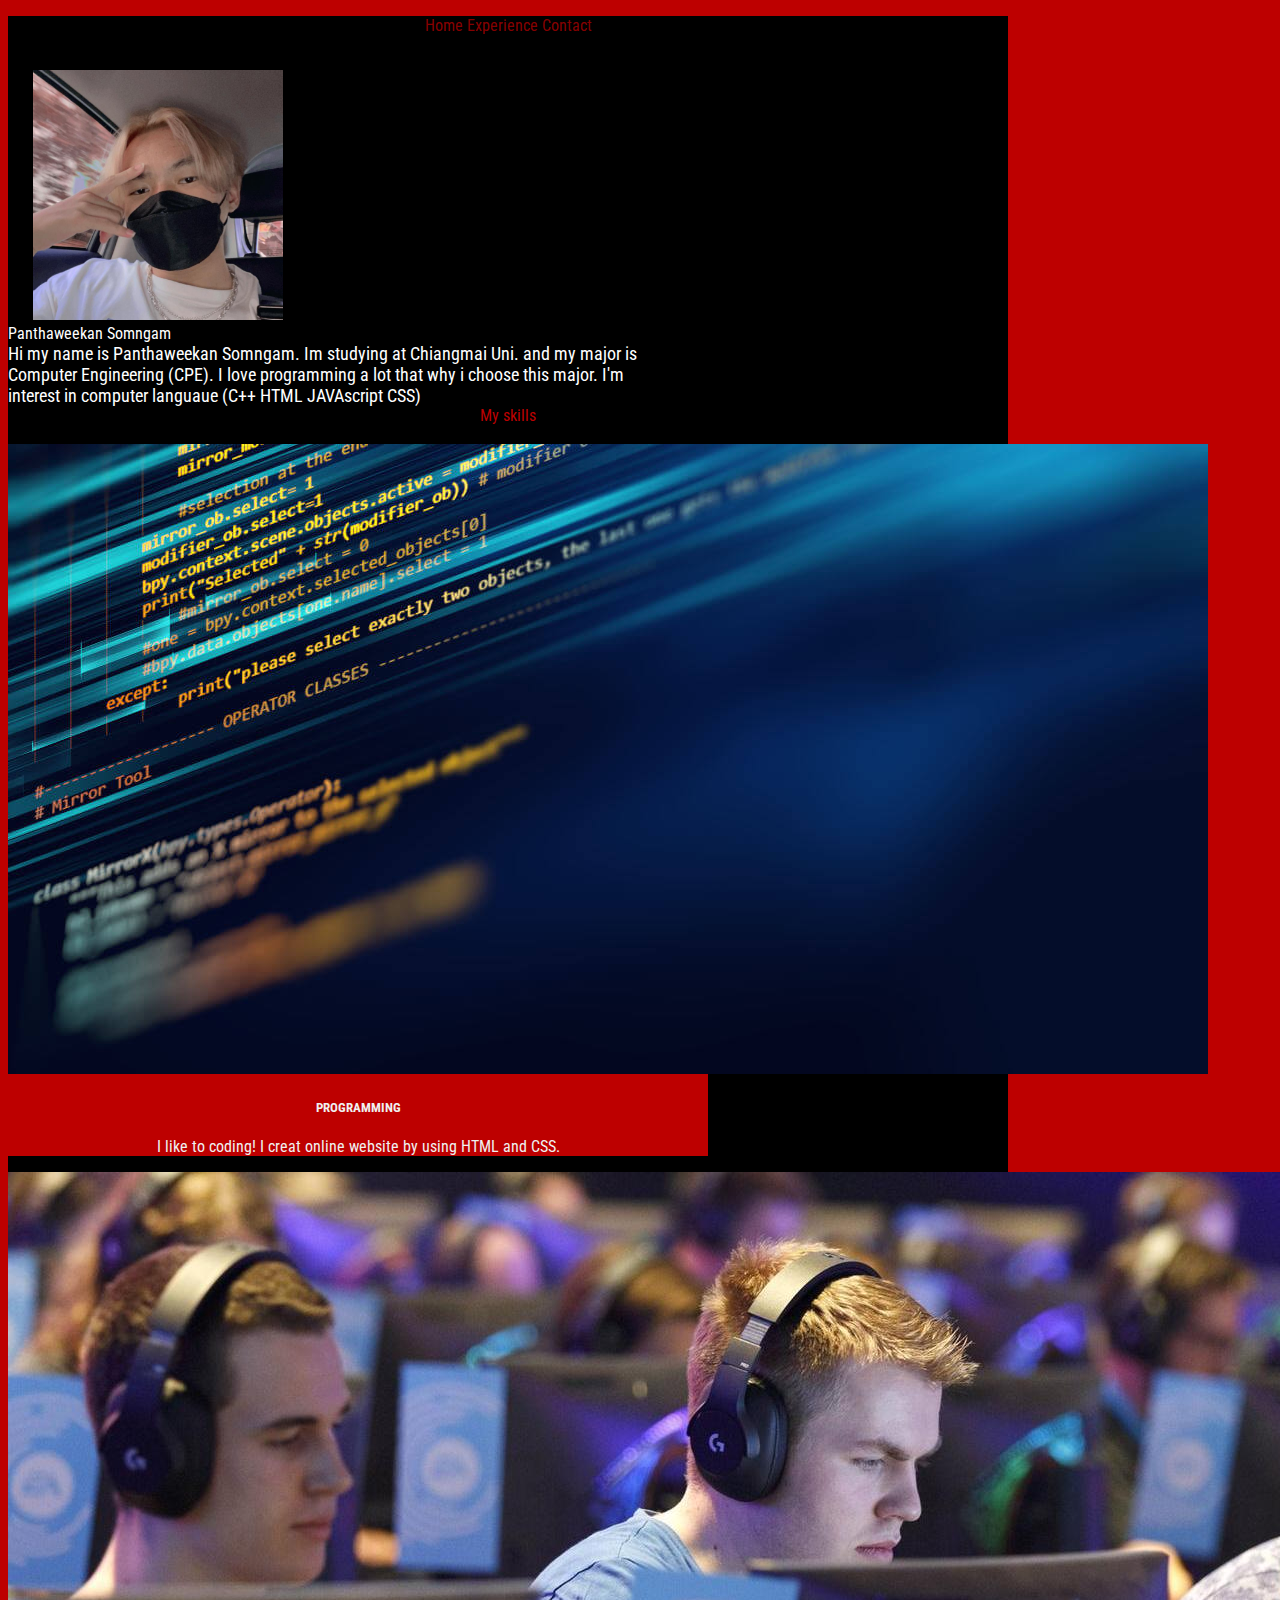
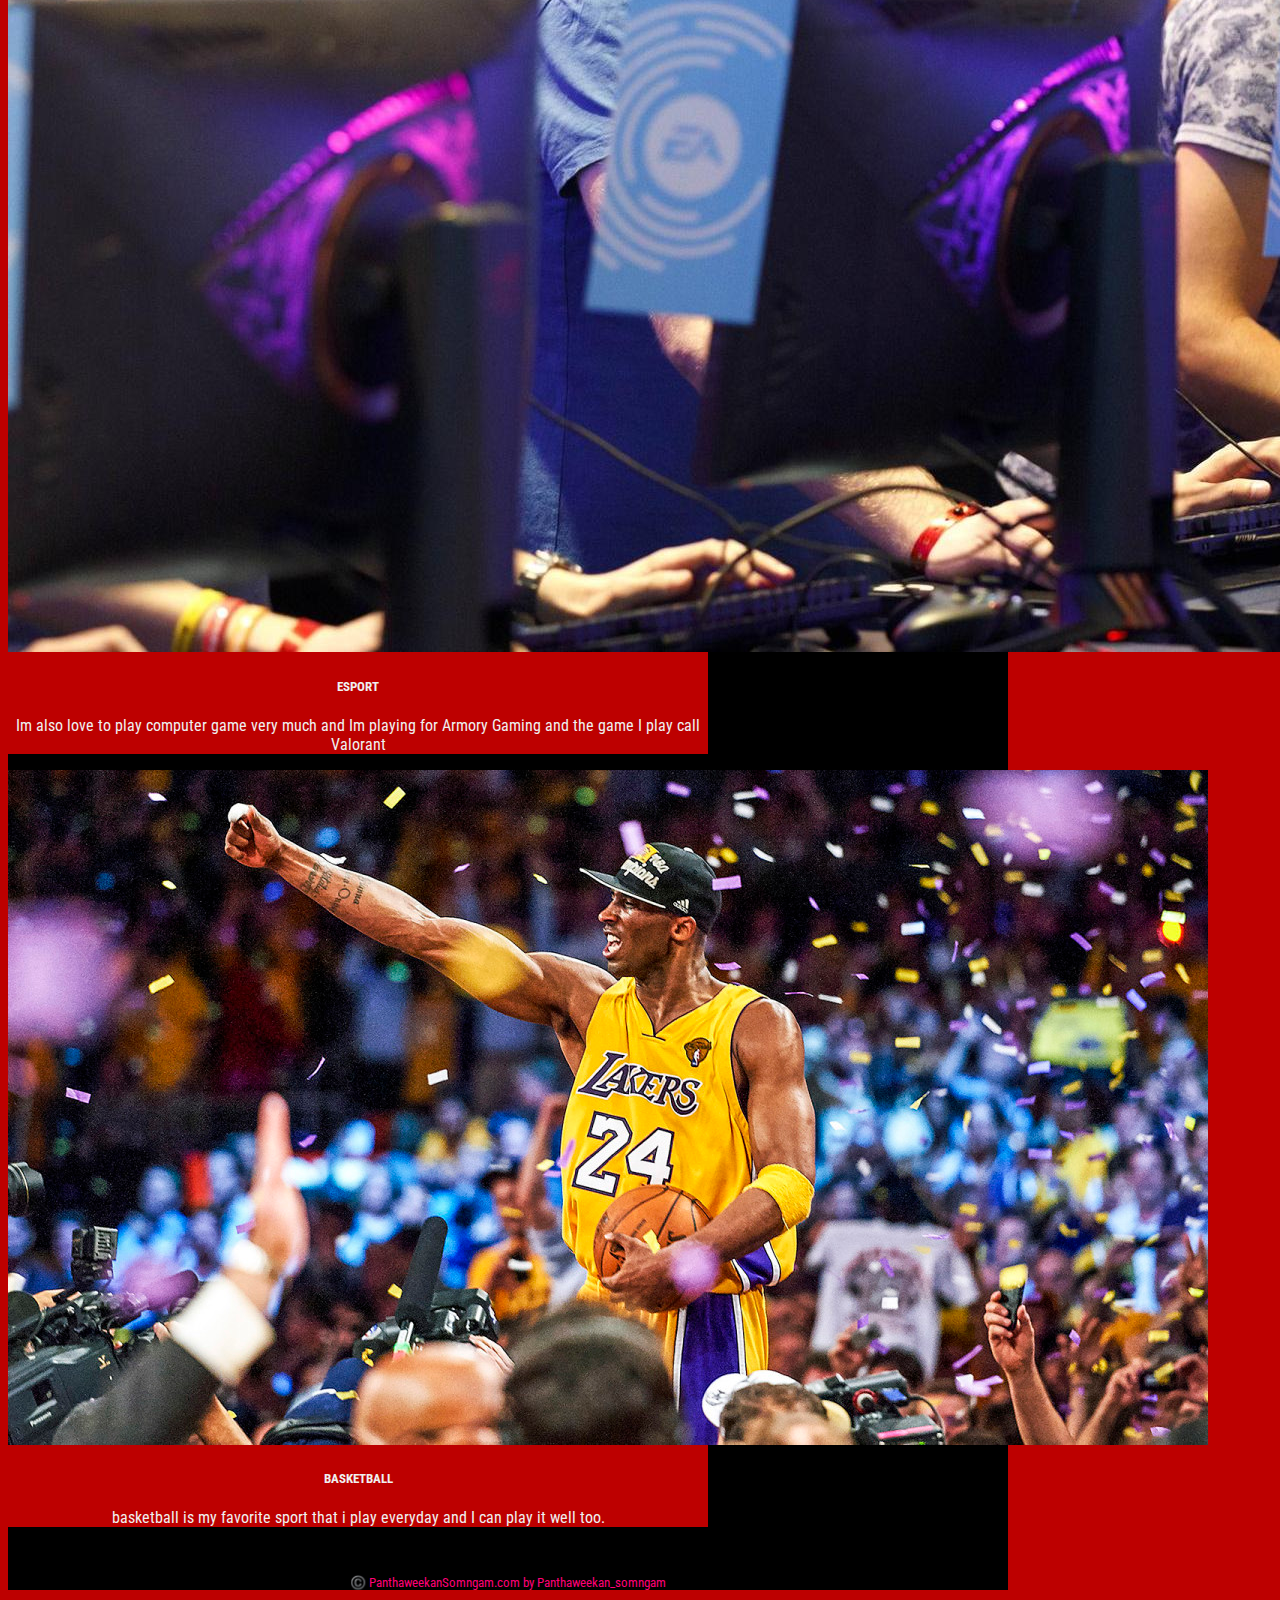
<file: index.html>
<!DOCTYPE html>
<html lang="en">
  <head>
    <meta charset="UTF-8" />
    <meta http-equiv="X-UA-Compatible" content="IE=edge" />
    <meta name="viewport" content="width=device-width, initial-scale=1.0" />
    <title>My Resume Website</title>
    <link
      href="https://cdn.jsdelivr.net/npm/bootstrap@5.2.0-beta1/dist/css/bootstrap.min.css"
      rel="stylesheet"
      integrity="sha384-0evHe/X+R7YkIZDRvuzKMRqM+OrBnVFBL6DOitfPri4tjfHxaWutUpFmBp4vmVor"
      crossorigin="anonymous"
    />
    <link rel="preconnect" href="https://fonts.googleapis.com" />
    <link rel="preconnect" href="https://fonts.gstatic.com" crossorigin />
    <link
      href="https://fonts.googleapis.com/css2?family=Mali&family=Roboto+Condensed:wght@300&display=swap"
      rel="stylesheet"
    />
    <link rel="stylesheet" href="style.css" />
    <script
      src="https://cdn.jsdelivr.net/npm/bootstrap@5.2.0-beta1/dist/js/bootstrap.bundle.min.js"
      integrity="sha384-pprn3073KE6tl6bjs2QrFaJGz5/SUsLqktiwsUTF55Jfv3qYSDhgCecCxMW52nD2"
      crossorigin="anonymous"
    ></script>
  </head>

  <body
    style="background-color: rgb(189, 0, 0); text-align: center"
    class="p-3"
  >
    <div
      style="
        background-color: rgb(0, 0, 0);
        text-align: center;
        max-width: 1000px;
      "
      class="vstack mx-auto gap-2 border border -2 rounded -3 p-3"
    >
      <p class="text-center fs-5 fw-bold">
        <a class="mx-3" href="index.html">Home</a>
        <a class="mx-3" href="exp.html">Experience</a>
        <a class="mx-3" href="cont.html">Contact</a>
      </p>
      <br>
      <div>
        <div class="d-flex">
          <div style="width: 30%">
            <img
              src="img/mypic.jpg"
              width="250"
              height="250"
              style="object-fit: cover"
              class="rounded-circle"
            />
          </div>
          <div>
            <div
              style="
                width: 70%;
                display: flex;
                flex-direction: column;
                align-items: flex-start;
              "
            ></div>
            <div class="fw-bold fs-2" style="text-align: left; color: white;">
              Panthaweekan Somngam
            </div>
            <div style="text-align: left; width: 650px; font-size: 18px; color: white;">
              Hi my name is Panthaweekan Somngam. Im studying at Chiangmai Uni.
              and my major is Computer Engineering (CPE). I love programming a
              lot that why i choose this major. I'm interest in computer languaue (C++ HTML JAVAscript CSS)
            </div>
          </div>
        </div>
        <div class="fs-2" style="color: rgb(189, 0, 0);">My skills</div><br>
        <div class="vstack align-items-center justify-content-center">
          <div
            class="card mb-3"
            style="
              max-width: 700px;
              background-color: rgb(189, 0, 0);
              color: rgb(240, 240, 240);
            "
          >
            <div class="row g-0">
              <div class="col-md-4">
                <img
                  src="img/program.jpg"
                  class="img-fluid rounded-start"
                  alt="..."
                />
              </div>
              <div class="col-md-8">
                <div class="card-body">
                  <h5 class="card-title">PROGRAMMING</h5>
                  <p
                    class="card-text"
                    style="
                      background-color: rgb(189, 0 ,0);
                      color: rgb(240, 240, 240);
                    "
                  >
                    I like to coding! I creat online website by using HTML and CSS.
                  </p>
                </div>
              </div>
            </div>
          </div>
          <div
            class="card mb-3"
            style="
              max-width: 700px;
              background-color: rgb(189, 0, 0);
              color: rgb(240, 240, 240);
            "
          >
            <div class="row g-0">
              <div class="col-md-4">
                <img
                  src="img/esport.jpg"
                  class="img-fluid rounded-start"
                  alt="..."
                />
              </div>
              <div class="col-md-8">
                <div class="card-body">
                  <h5 class="card-title fw-bolder">ESPORT</h5>
                  <p
                    class="card-text"
                    style="
                      background-color: rgb(189, 0, 0);
                      color: rgb(240, 240, 240);
                    "
                  >
                    Im also love to play computer game very much and Im playing for Armory Gaming and the game I play call Valorant
                  </p>
                </div>
              </div>
            </div>
          </div>
          <div
            class="card mb-3"
            style="
              max-width: 700px;
              background-color: rgb(189, 0, 0);
              color: rgb(240, 240, 240);
            "
          >
            <div class="row g-0">
              <div class="col-md-4">
                <img
                  src="img/basketball.jpg"
                  class="img-fluid rounded-start"
                  alt="..."
                />
              </div>
              <div class="col-md-8">
                <div class="card-body">
                  <h5 class="card-title">BASKETBALL</h5>
                  <p
                    class="card-text"
                    style="
                      background-color: rgb(189, 0, 0);
                      color: rgb(240, 240, 240);
                    "
                  >
                    basketball is my favorite sport that i play everyday and I can play it well too.
                  </p>
                </div>
              </div>
            </div>
          </div>
          </div>
        </div><br> <p style="font-size: 13px; color: rgb(255, 0, 119);">©️ PanthaweekanSomngam.com by Panthaweekan_somngam</p>
      </div>
    </div>
  </body>
</html>
</file>
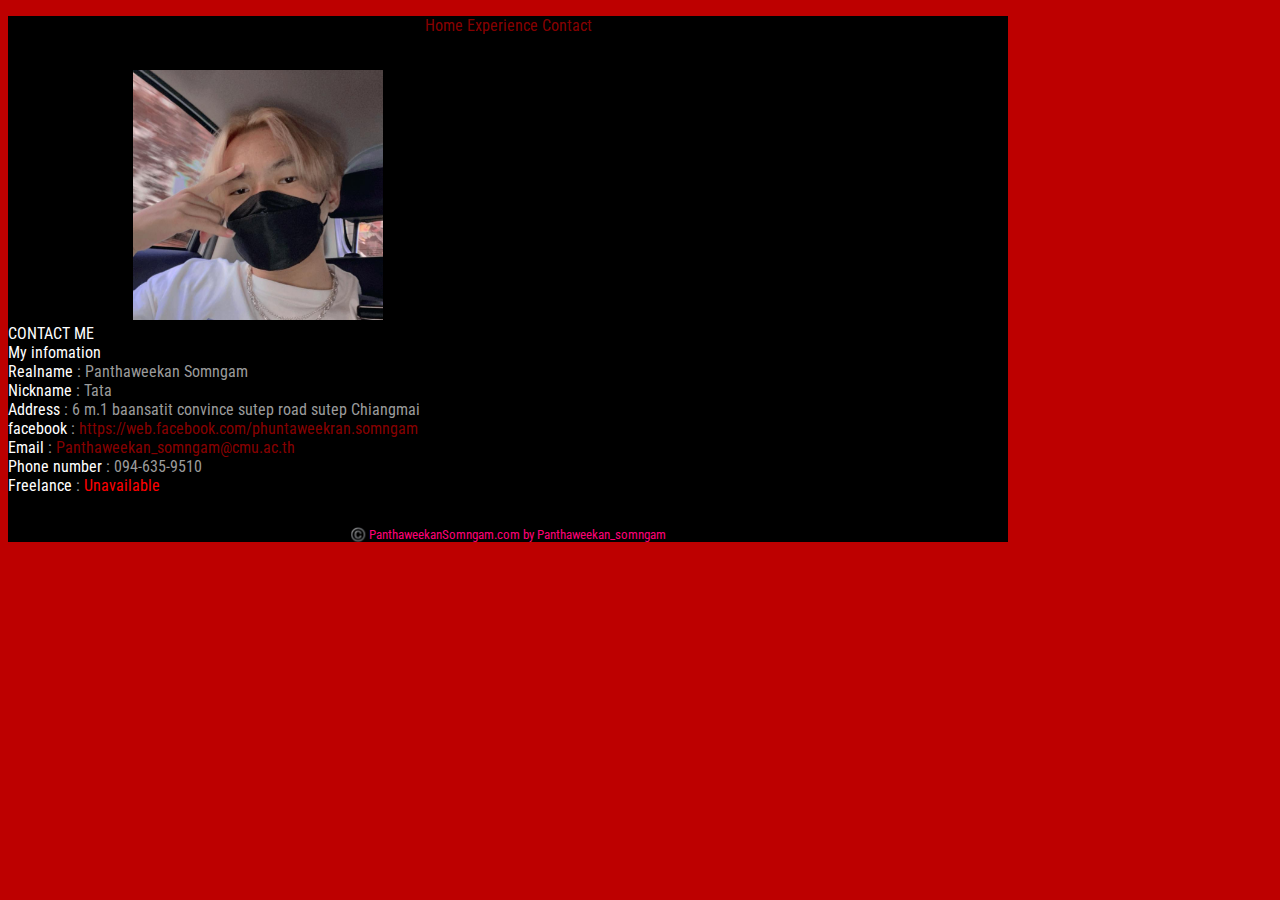
<file: cont.html>
<!DOCTYPE html>
<html lang="en">
  <head>
    <meta charset="UTF-8" />
    <meta http-equiv="X-UA-Compatible" content="IE=edge" />
    <meta name="viewport" content="width=device-width, initial-scale=1.0" />
    <title>My Resume Website</title>
    <link
      href="https://cdn.jsdelivr.net/npm/bootstrap@5.2.0-beta1/dist/css/bootstrap.min.css"
      rel="stylesheet"
      integrity="sha384-0evHe/X+R7YkIZDRvuzKMRqM+OrBnVFBL6DOitfPri4tjfHxaWutUpFmBp4vmVor"
      crossorigin="anonymous"
    />
    <link rel="preconnect" href="https://fonts.googleapis.com" />
    <link rel="preconnect" href="https://fonts.gstatic.com" crossorigin />
    <link
      href="https://fonts.googleapis.com/css2?family=Mali&family=Roboto+Condensed:wght@300&display=swap"
      rel="stylesheet"
    />
    <link rel="stylesheet" href="style.css" />
    <script
      src="https://cdn.jsdelivr.net/npm/bootstrap@5.2.0-beta1/dist/js/bootstrap.bundle.min.js"
      integrity="sha384-pprn3073KE6tl6bjs2QrFaJGz5/SUsLqktiwsUTF55Jfv3qYSDhgCecCxMW52nD2"
      crossorigin="anonymous"
    ></script>
  </head>

  <body
    style="background-color: rgb(189, 0, 0); text-align: center"
    class="p-3"
  >
    <div
      style="
        background-color: rgb(0, 0, 0);
        text-align: center;
        max-width: 1000px;
      "
      class="vstack mx-auto gap-2 border border -2 rounded -3 p-3"
    >
      <p class="text-center fs-5 fw-bold">
        <a class="mx-3" href="index.html">Home</a>
        <a class="mx-3" href="exp.html">Experience</a>
        <a class="mx-3" href="cont.html">Contact</a>
      </p>
      <br>
      <div>
        <div class="d-flex">
          <div style="width: 50%">
            <img
              src="img/mypic.jpg"
              width="250"
              height="250"
              style="object-fit: cover"
              class="rounded-circle"
            />
          </div>
          <div>
            <div
              style="
                width: 50%;
                display: flex;
                flex-direction: column;
                align-items: flex-start;
              
              "
            ></div>
            <div class="fw-bold fs-3" style="text-align: left; color: white;">
               CONTACT ME
              </div>
            <div class="fw-bold fs-4" style="text-align: left; color: white;">
              My infomation
            </div>
            <div style="text-align: left; width: auto; color: rgb(155, 155, 155);" class="fs-6">
            
                <span style="color:white">Realname</span> : Panthaweekan Somngam
            <br>
            
                <span style="color: white;">Nickname </span>: Tata
            <br>
            
                <span style="color: white;">Address</span> : 6 m.1 baansatit convince sutep road sutep Chiangmai
            <br>

                <span style="color: white;">facebook</span> : <a href="https://web.facebook.com/phuntaweekran.somngam" target="_blank">https://web.facebook.com/phuntaweekran.somngam</a>
            <br>

                <span style="color: white;">Email</span> : <a href="mailto:Panthaweekan_somngam@cmu.ac.th">Panthaweekan_somngam@cmu.ac.th</a>
            <br>

                <span style="color: white;">Phone number</span> : 094-635-9510
            <br>

                <span style="color: white;">Freelance</span> : <span style="color: red;">Unavailable</span>
            </div>

            
          </div>
         
        </div><br> <p style="font-size: 13px; color: rgb(255, 0, 119);">©️ PanthaweekanSomngam.com by Panthaweekan_somngam</p>
        </div>
      </div>
    </div>
  </body>
</html>
</file>
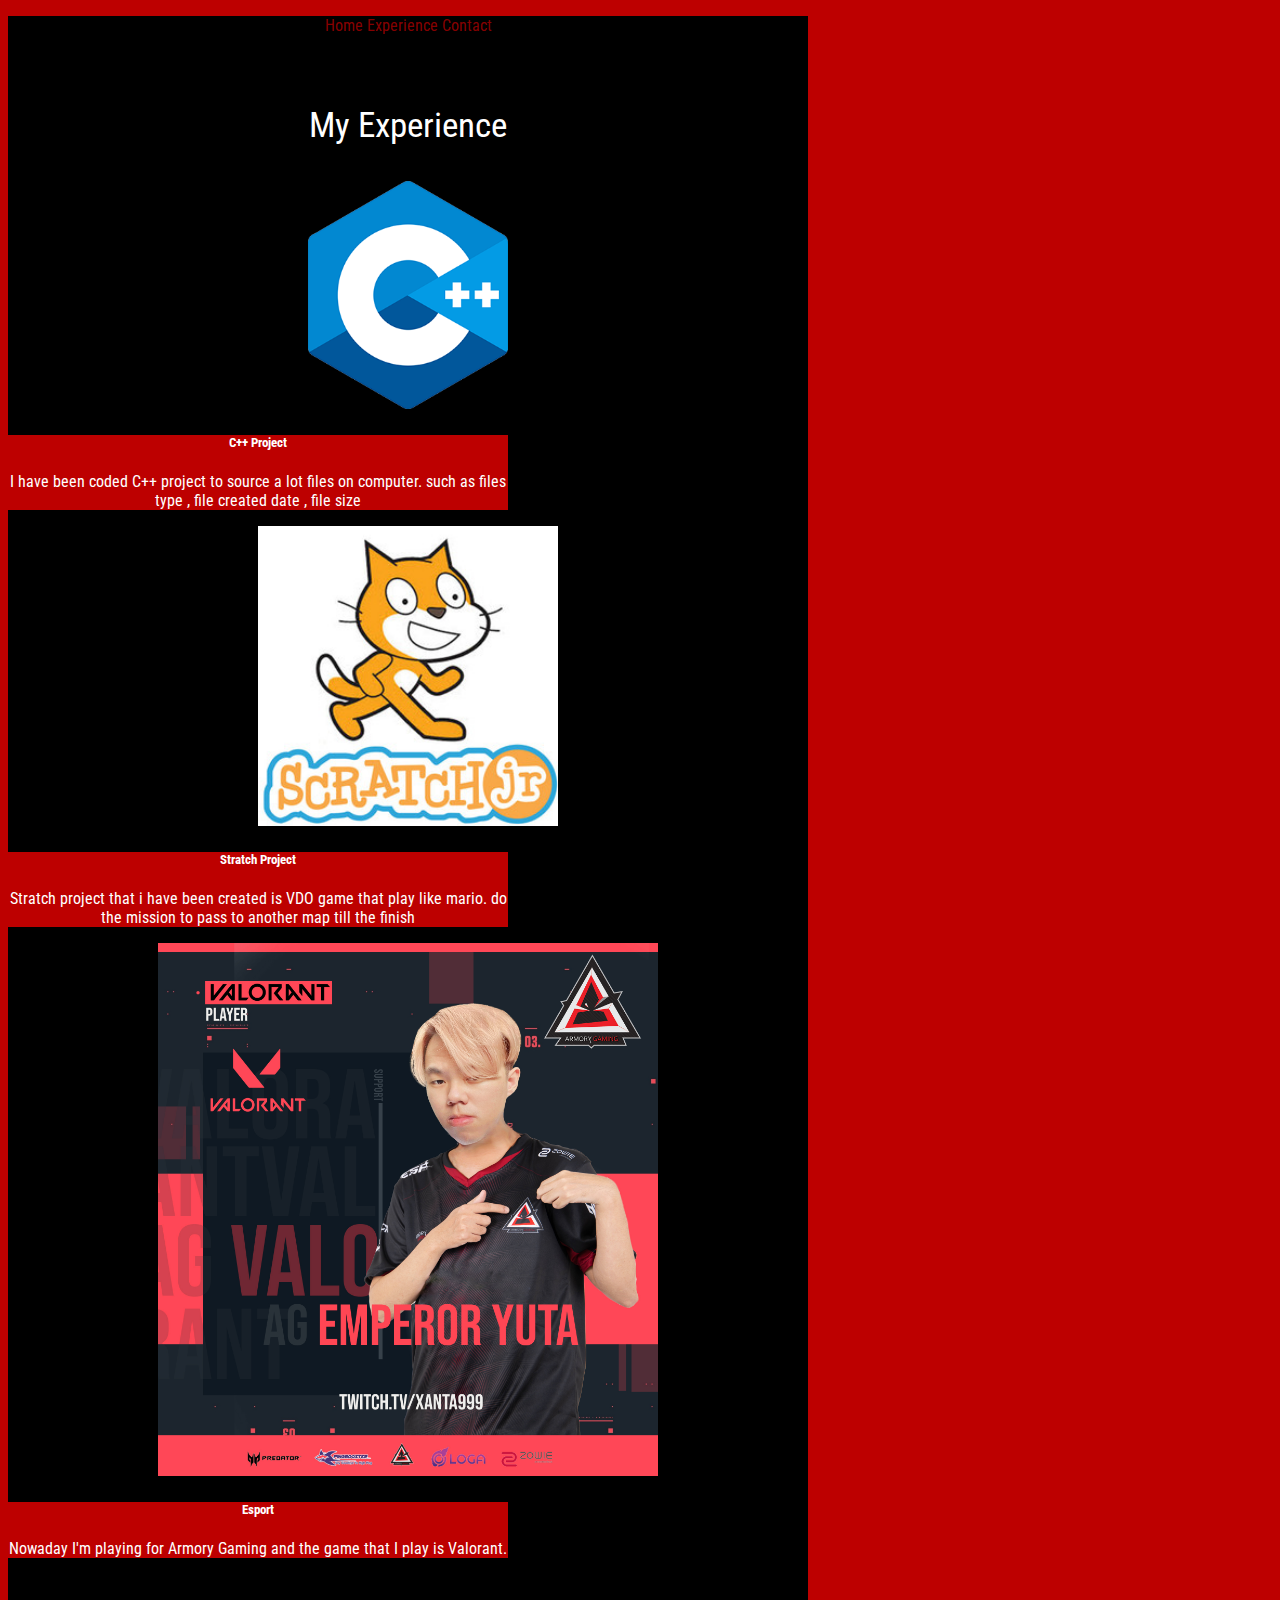
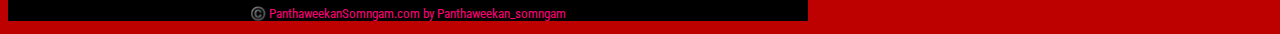
<file: exp.html>
<!DOCTYPE html>
<html lang="en">
  <head>
    <meta charset="UTF-8" />
    <meta http-equiv="X-UA-Compatible" content="IE=edge" />
    <meta name="viewport" content="width=device-width, initial-scale=1.0" />
    <title>My Resume Website</title>
    <link
      href="https://cdn.jsdelivr.net/npm/bootstrap@5.2.0-beta1/dist/css/bootstrap.min.css"
      rel="stylesheet"
      integrity="sha384-0evHe/X+R7YkIZDRvuzKMRqM+OrBnVFBL6DOitfPri4tjfHxaWutUpFmBp4vmVor"
      crossorigin="anonymous"
    />
    <link rel="preconnect" href="https://fonts.googleapis.com" />
    <link rel="preconnect" href="https://fonts.gstatic.com" crossorigin />
    <link
      href="https://fonts.googleapis.com/css2?family=Mali&family=Roboto+Condensed:wght@300&display=swap"
      rel="stylesheet"
    />
    <link rel="stylesheet" href="style.css" />
    <script
      src="https://cdn.jsdelivr.net/npm/bootstrap@5.2.0-beta1/dist/js/bootstrap.bundle.min.js"
      integrity="sha384-pprn3073KE6tl6bjs2QrFaJGz5/SUsLqktiwsUTF55Jfv3qYSDhgCecCxMW52nD2"
      crossorigin="anonymous"
    ></script>
  </head>

  <body
    style="background-color: rgb(189, 0, 0); text-align: center"
    class="p-3"
  >
    <div
      style="
        background-color: rgb(0, 0, 0);
        text-align: center;
        max-width: 800px;
      "
      class="vstack mx-auto gap-2 border border -2 rounded -3 p-3"
    >
      <p class="text-center fs-5 fw-bold">
        <a class="mx-3" href="index.html">Home</a>
        <a class="mx-3" href="exp.html">Experience</a>
        <a class="mx-3" href="cont.html">Contact</a>
      </p>
      <br>
      <p style="font-size: 35px; color: white;" class="fw-bold">My Experience</p>
      <div>
        <div class="vstack align-items-center justify-content-center">
          <div class="card mb-3 align-items-center">
            <img src="img/CPP.png" class="card-img-top" alt="..." style="width: 500px; background-color: black;">
            <div class="card-body rounded my-3" style="width: 500px; color: rgb(255, 255, 255); background-color: rgb(189, 0, 0);">
              <h5 class="card-title">C++ Project</h5>
              <p class="card-text">I have been coded C++ project to source a lot files on computer. such as files type , file created date , file size</p>
            </div>
          </div>
          <div class="card mb-3 align-items-center">
            <img src="img/scratch-jr.jpg" class="card-img-top" alt="..." style="width: 300px; height: 300px; background-color: black;">
            <div class="card-body rounded my-3" style="width: 500px; color: rgb(255, 255, 255); background-color: rgb(189, 0, 0);">
              <h5 class="card-title">Stratch Project</h5>
              <p class="card-text">Stratch project that i have been created is VDO game that play like mario. do the mission to pass to another map till the finish</p>
            </div>
          </div>
          <div class="card mb-3 align-items-center">
            <img src="img/mypicESPORT.jpg" class="card-img-center" alt="..." style="width: 500px; background-color: black;">
            <div class="card-body rounded my-3" style="width: 500px; color: rgb(255, 255, 255); background-color: rgb(189, 0, 0);">
              <h5 class="card-title">Esport</h5>
              <p class="card-text">Nowaday I'm playing for Armory Gaming and the game that I play is Valorant.</p>
            </div>
          </div>
          
          
          </div>
        </div><br> <p style="font-size: 13px; color: rgb(255, 0, 119);">©️ PanthaweekanSomngam.com by Panthaweekan_somngam</p>
      </div>
    </div>
  </body>
</html>
</file>
<file: style.css>
* {
  font-family: "Mali", cursive;
  font-family: "Roboto Condensed", sans-serif;
}

a {
  text-decoration: none;
  color: rgba(187, 0, 0, 0.733);
}
</file>
